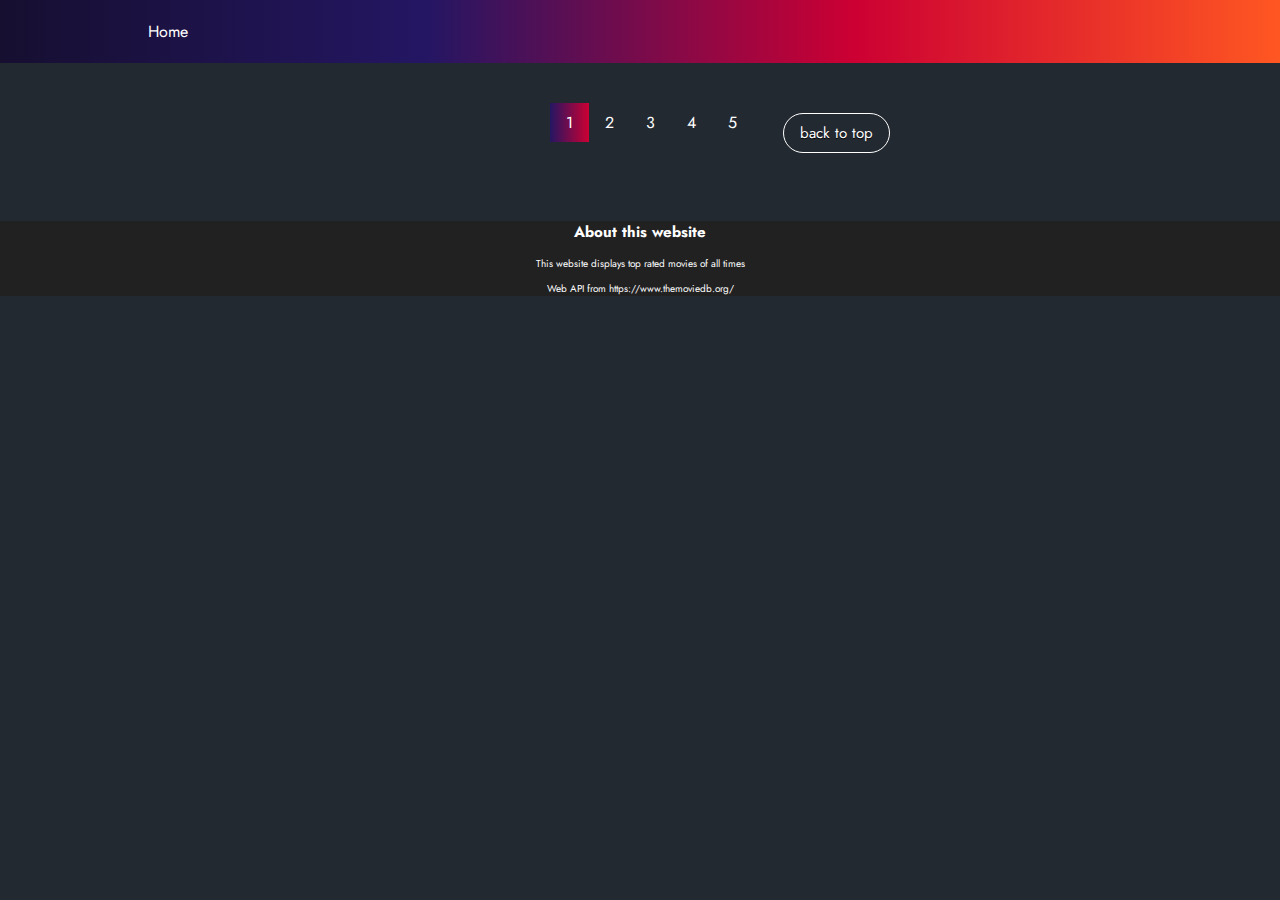
<file: index.htm>
<!DOCTYPE html>
<html>
  <head>
     <meta name="viewport" content="width=device-width, initial-scale=1">
     <link rel="stylesheet" href="styles.css">
     <link href='https://fonts.googleapis.com/css?family=Roboto' rel='stylesheet'>
     <link href="https://stackpath.bootstrapcdn.com/font-awesome/4.7.0/css/font-awesome.min.css"  rel="stylesheet" >
     <link href='https://fonts.googleapis.com/css?family=Assistant' rel='stylesheet'>
     <link rel="stylesheet" href="https://cdnjs.cloudflare.com/ajax/libs/font-awesome/4.7.0/css/font-awesome.min.css">
     <link href='https://fonts.googleapis.com/css?family=Jost' rel='stylesheet'>
  </head>
  <body>
    <header id="top">
        <nav>
            <div class="toggle">
                <i class="fa fa-bars" aria-hidden="true"></i>
            </div>
            <ul>
                <li><a href="#1">Home</a></li>
            </ul>
        </nav>
      </header>
     <main>  
       <section class="movie" >
          <section class="section"></section>
       </section>
   </main>
       </div>
            <section id="moviepage" class="column"></section>
       <div class="pagination">
          <a href="#" id="page-1" class="active" onclick="setPageActive(1)">1</a>
          <a href="#" id="page-2" onclick="setPageActive(2)">2</a>
          <a href="#" id="page-3" onclick="setPageActive(3)">3</a>
          <a href="#" id="page-4" onclick="setPageActive(4)">4</a>
          <a href="#" id="page-5" onclick="setPageActive(5)">5</a>
          <a id="backtotop" href="#" class="buttontrailer btt">back to top</a>
      </div>
    </main>
    <footer class="footercontainer">
       <h2>About this website</h2>
        <p>This website displays top rated movies of all times</p>
        <p>Web API from https://www.themoviedb.org/</p>
   </footer>
  <script src="script.js"></script>
</body>
</html>
</file>
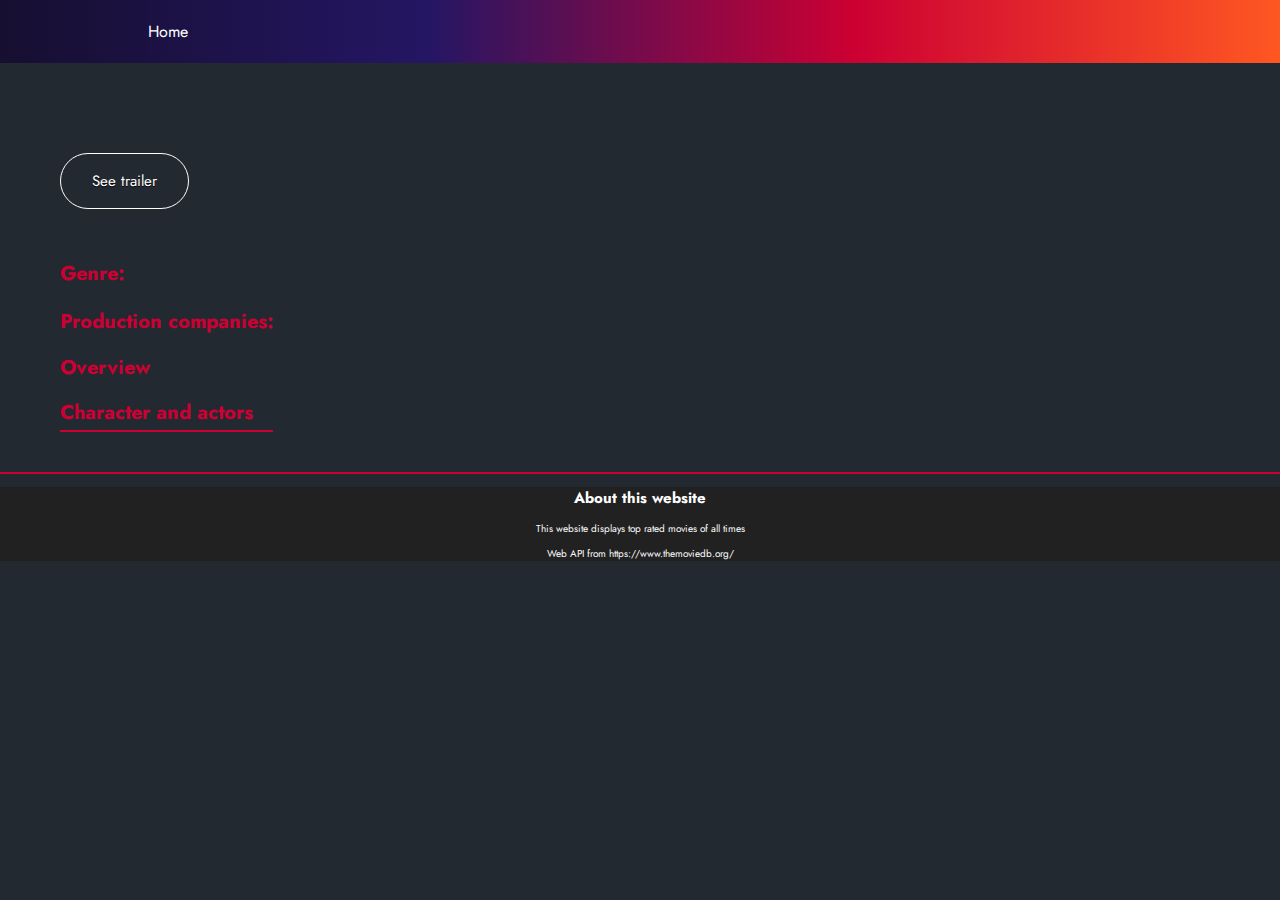
<file: moviedetails.htm>
<html>
    <head>
        <meta name="viewport" content="width=device-width, initial-scale=1">
        <link rel="stylesheet" href="styles.css">
        <link href='https://fonts.googleapis.com/css?family=Roboto' rel='stylesheet'>
          <link href="https://stackpath.bootstrapcdn.com/font-awesome/4.7.0/css/font-awesome.min.css" 
          rel="stylesheet" >
          <link href='https://fonts.googleapis.com/css?family=Assistant' rel='stylesheet'>
          <link rel="stylesheet" href="https://cdnjs.cloudflare.com/ajax/libs/font-awesome/4.7.0/css/font-awesome.min.css">
          <link href='https://fonts.googleapis.com/css?family=Jost' rel='stylesheet'>
    </head>

    <body>
        <header>
            <nav>
                <div class="toggle">
                    <i class="fa fa-bars" aria-hidden="true"></i>
                </div>
                <ul>
                    <li><a href="index.htm">Home</a></li>
                </ul>
            </nav>
            </header>
        
        
            <div class="container2">
                <div id="movie-picture" class="movie-details-img"></div>
               <div class="box2">
                <div class="title-container"></div>
                <a href="#c1" class="buttontrailer">See trailer</a>
                <div class="status-container"></div><br>
                <div class="release_date-container "></div>
                <div class="runtime-container"></div>
                <div class="popularity-container"></div>
                <div class="vote_average-container"></div>
                <div>
                <h2 class="ch  ">Genre:</h2>
                <div class="genres-container inline5"></div>
                </div>
                <h2 class="ch  ">Production companies:</h2>
                <div class="production_companies-container"> </div>
                <h2 class="ch">Overview</h2>
                <div class="overview-container"> </div>
                <div class="character-container ">
                    <h2 class="ch">Character and actors</h2>
                    <div id="actor-picture" class="actor"></div>
                </div>          
            </div>
            </div>
            <div id="c1" class="trailer-section">
            <div class="trailer-container"> </div>
            </div>

        
            <footer class="footercontainer">
                <h2>About this website</h2>
                 <p>This website displays top rated movies of all times</p>
                 <p>Web API from https://www.themoviedb.org/</p>
            </footer>

        <script type="text/javascript" src="moviedetails.js"></script>
    </body>
</html>
</file>
<file: styles.css>
/*navbar*/
      body
      {
          margin:0;
          padding:0;
          font-family:Jost;
          align:center;
          background-color: #232931;
          width:100%;
      }
      nav
      {
        width:100%;
        background-image: linear-gradient(to right,#160f30,#241663 ,#CC0033,#ff5722) ;
        margin-bottom: 20px;
      }
      ul{
          width:80%;
          margin:0 auto;
          padding:0;
      }

      ul li
      {
          list-style:none;
          display:inline-block;
          padding: 20px;
      }
      
      a{
          color:#fff;
          text-decoration:none;
      }
      ul li 
      {
          background-image: linear-gradient(#CC0033, #CC0033);
          background-size: 0 5px, auto;
          background-repeat: no-repeat;
          background-position: center bottom;
          transition: all .2s ease-out;
      }
      ul li:hover
      {
        background-size: 100% 5px, auto;
      }
      .toggle
      {
          width:100%;
          padding: 10px 20px;
          background: #212121 ;
          text-align:right;
          box-sizing:border-box;
          color:#fff;
          font-size:20px;
          display:none;
      }
      @media (max-width:768px)
      {
        body{
          width:100%;
          height:auto;
        }
        .toggle
        {
            display:block;
            width:100%;
            height:auto;
        }
       ul{
          width:100%;
            height:auto;
       }
       ul li
       {
          display:block;
          text-align:center;
          width:100%;
          height:auto;
       
       } }

/*postere film*/


/* .column {
    flex: 100%;
    max-width: 100%;
    padding: 0 20px;
  }

.column img {
    margin-top: 10px;
    vertical-align: middle;
  } */

  

  img{
      width:250px;
      height:auto;
      margin-left:20px;
      max-width:100%;
      margin-top:10px;
      margin-bottom:10px;
  }

 
  .movie-picture {
      cursor: pointer;
  }
  .pagination {
    display: inline-block;
    margin-left: 550px;
    margin-top:20px;
    margin-bottom:40px;
  }
  
  .pagination a {
    color: white;
    float: left;
    padding: 8px 16px;
    text-decoration: none;
  }
  
  .pagination a.active {
    background: linear-gradient(to right,#241663 ,#CC0033) ;
    color: white;
  }
  
  .pagination a:hover:not(.active) {background-color: #ddd; color:black}


   .content
   {
    margin-left:10px;
   }
  
  .box
  {
    display:flex;
    box-shadow: 0 8px 6px -6px black;
    width:950px;
    margin-left:180px;
    background-color: #393e46;
    transition: all .2s ease-in-out;
  }
  
  @media (max-width:768px)
      { 
        .pagination
        {
          margin-left:100px;
        }
        
        .box
        {
          display:block;
          width:100%;
          height:auto;
          clear:both;
          text-align:center;
          margin-left:0px;
        }
        .responseright
        {
          text-align:left;
        }
        .movie-details-img
        {
          text-align:center;
        }
      }

   h3{
        margin-block-start:3px;
        margin-block-end: 3px;
        color:white;
        font-weight: normal;
        font-size:15px;

      }

      .line
      {
        opacity:0.5;
      }

      .inline1{
        display:inline-block;
        white-space: nowrap;
        overflow-x: auto;
      }
      .inline2{
        display:inline-block;
        white-space: nowrap;
        overflow-x: auto;
      }
      .inline3{
        display:inline-block;
        white-space: nowrap;
        overflow-x: auto;
      }
      .inline4{
        display:inline-block;
        white-space: nowrap;
        overflow-x: auto;
      }
      .inline5{
        display:inline-block;
        white-space: nowrap;
        overflow-x: auto;
      }
  
    .movie-title
    {
      font-size:20px;
      color: white;
    }
    .checked {
      color:#CC0033;
    }
/* scrollbar */

    ::-webkit-scrollbar
    {
       width:12px;
    }

    ::-webkit-scrollbar-thumb
    {
      background:linear-gradient(transparent,#ff5722);
      border-radius:6px;

    }

    ::-webkit-scrollbar-thumb:hover
    {
      background:linear-gradient(transparent,#CC0033);
    }

    img.movie-details-img {
      max-width:1000px;
      height:auto;
      margin-top: 20px;
      margin-left: 20px;
      padding:15px;
    }

    .container2
    {
      box-sizing: border-box;
      display:flex;
    }
    .box2{
      margin-left:60px;
      margin-top:60px;
      color:white;
      font-family:Jost;
    }

    @media (max-width:768px)
    {  
      img.movie-details-img {
      max-width:100%;
      margin-left:0px;
    }

      .container2
      {
        box-sizing: border-box;
        flex-direction: column;
      }
      .box2{
        margin-top:20px;
        margin-left:10px;
        text-align:left;
        font-size:20px;
      }
    }

    h1{
     margin-block-start: 5px;
    margin-block-end: 5px;
    margin-inline-start: 0px;
    margin-inline-end: 0px;
    font-weight: 20;
    font-size:50px;
    font-family:Jost;
    }

    .ch{
      margin-bottom:3px;
     color: #CC0033;
     font-size:20px;
    }

    .container1{
      font-family:Jost;
      font-size:15px;
      }

    span{
      font-size:18px;
    }

    .actor
    {
      border-top: 2px solid #CC0033;
    }
 .trailer-section
 {
  max-width:100%;
  height:auto;
  box-sizing: border-box;
  background-color:#393e46;
  margin-top:40px;
  border-top: 2px solid #CC0033;
 }
.trailer-container
   { 
      border:none;
      text-align: center;
      margin-bottom:10px;
      margin-top:10px;
    }

    iframe{
      width:500px;
      height:300px;
    }

    @media (max-width:768px)
    {  
      .trailer-container{
        max-width:100%;
        height:auto;
      }
      iframe{
        max-width:100%;
        height:auto;
      }
      .trailer-section
 {
  max-width:100%;
  height:auto;
    }
  }


  .buttontrailer {
    border-radius:28px;
    border:1px solid white;
    display:inline-block;
    cursor:pointer;
    color:#ffffff;
    font-family:Jost;
    font-size:15px;
    padding:16px 31px;
    text-decoration:none;
    text-shadow:0px 1px 0px black;
    margin-bottom:10px;
    margin-top:10px;
  }

  .buttontrailer:hover {
    background-color:#CC0033;
  }
  .buttontrailer:active {
    position:relative;
    top:1px;
  }
  .trailer-container
   { 
      border:none;
      text-align: center;
      margin-bottom:10px;
      margin-top:10px;
      animation:moveInLeft 1s ease-out;
    }
     
     .title-container{
      animation:moveInLeft 1.5s ease-out;
     }

     @keyFrames moveInLeft{
      0%
      {
          opacity:0;
          transform:translateX(-100px);
      }
      80%
      {
          transform:translateX(10px);
      }
      100%
      {
          opacity:1;
          transform:translateX(0);
      }
     }

     .btt
     {
      margin-left:30px;
     }

 .footercontainer
 {
  box-sizing: border-box;
  left: 0;
  bottom: 0;
  width: 100%;
  background-color: #212121;
  color: white;
  text-align: center;
  font-size:10px;
 }  
 @media (max-width:768px)
 {  
   .footercontainer{
     max-width:100%;
     height:auto;
   }
}

.box{
  transition: all .2s ease-in-out; 
}
  .box:hover 
  {
    transform: scale(1.1)
  }
</file>
